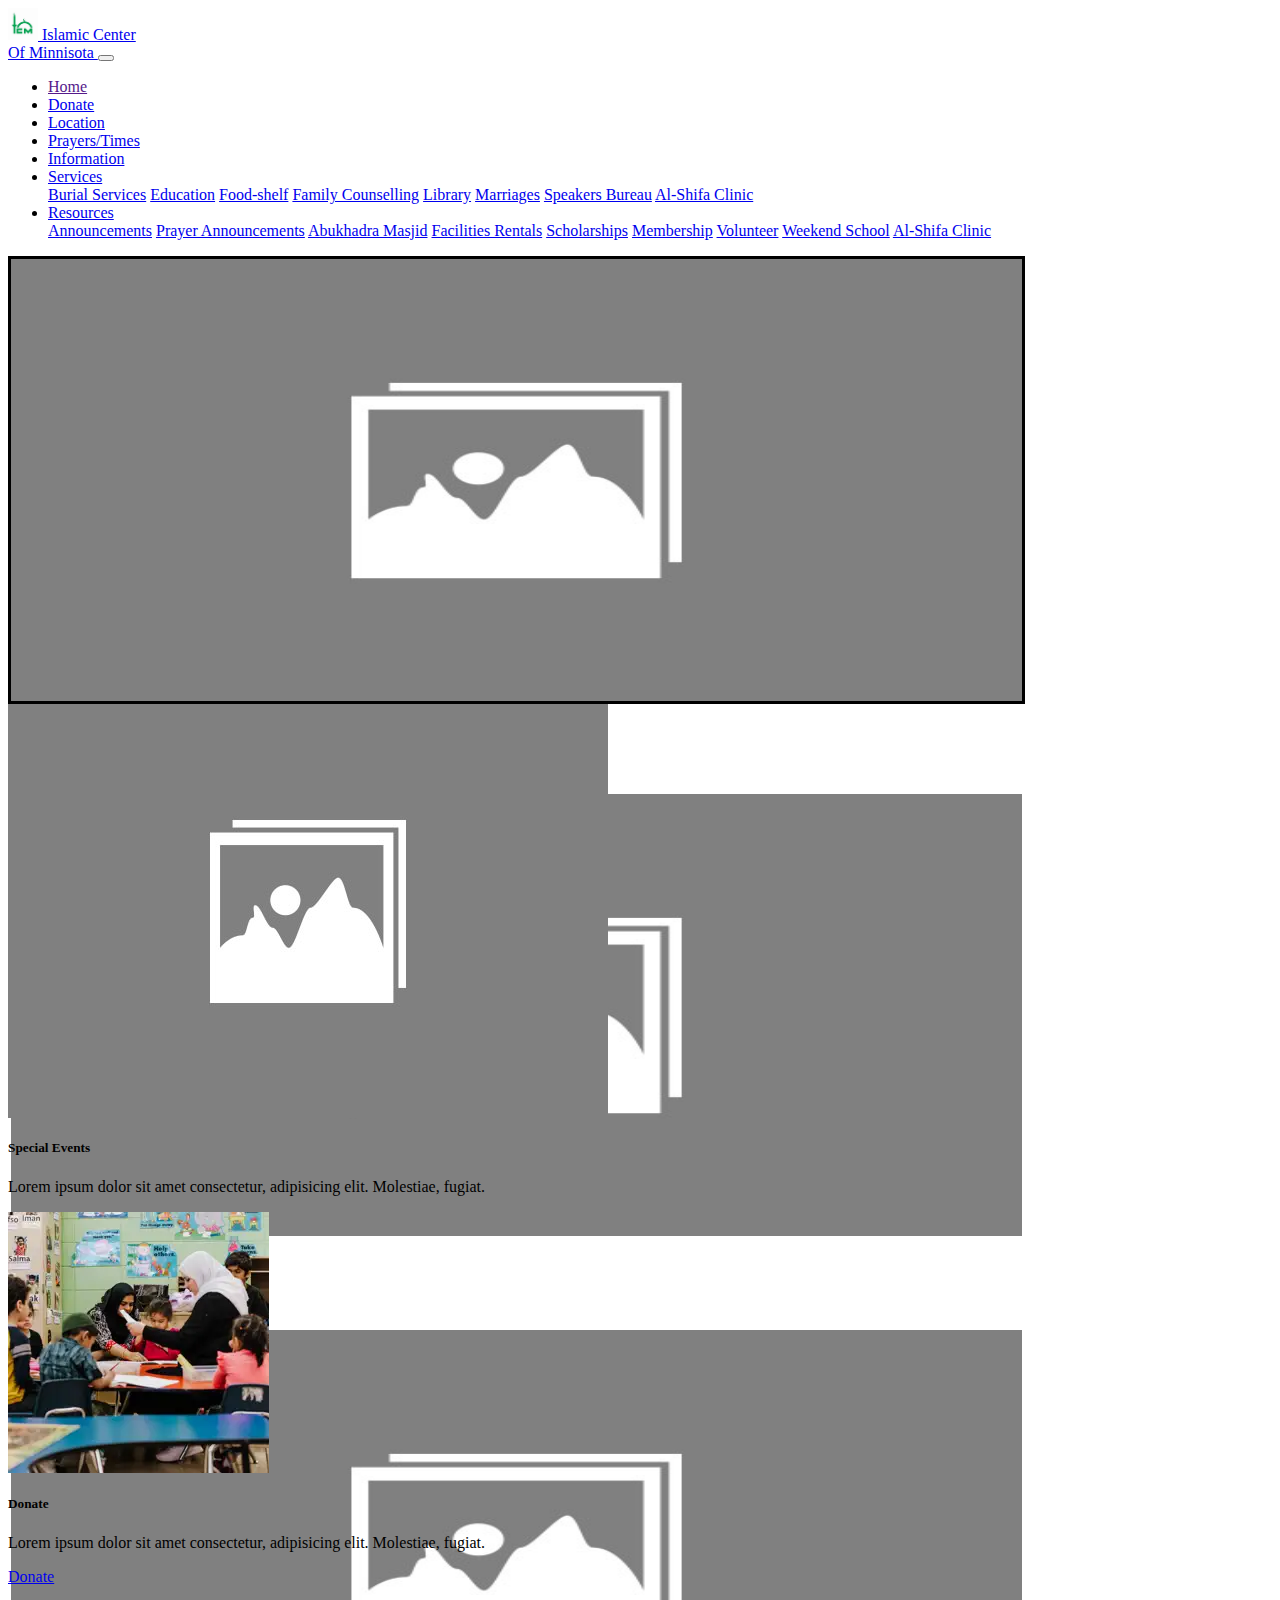
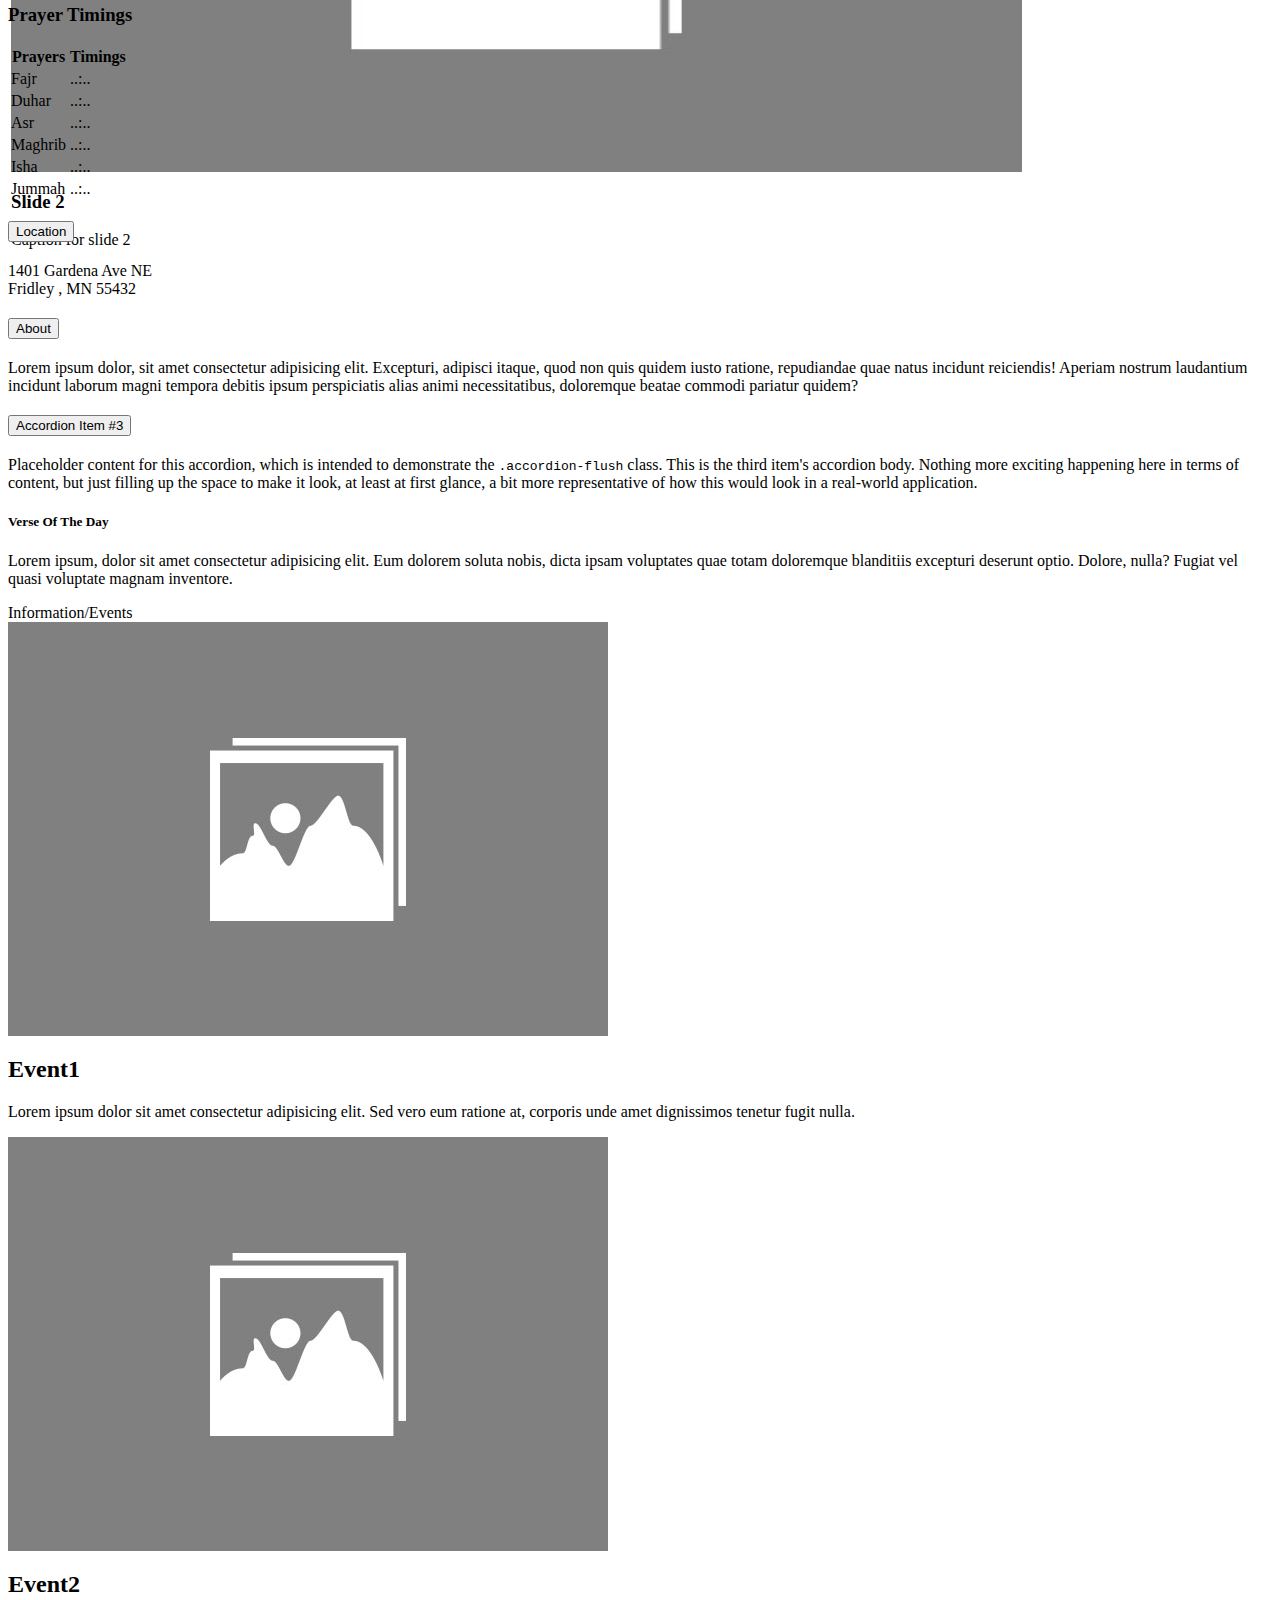
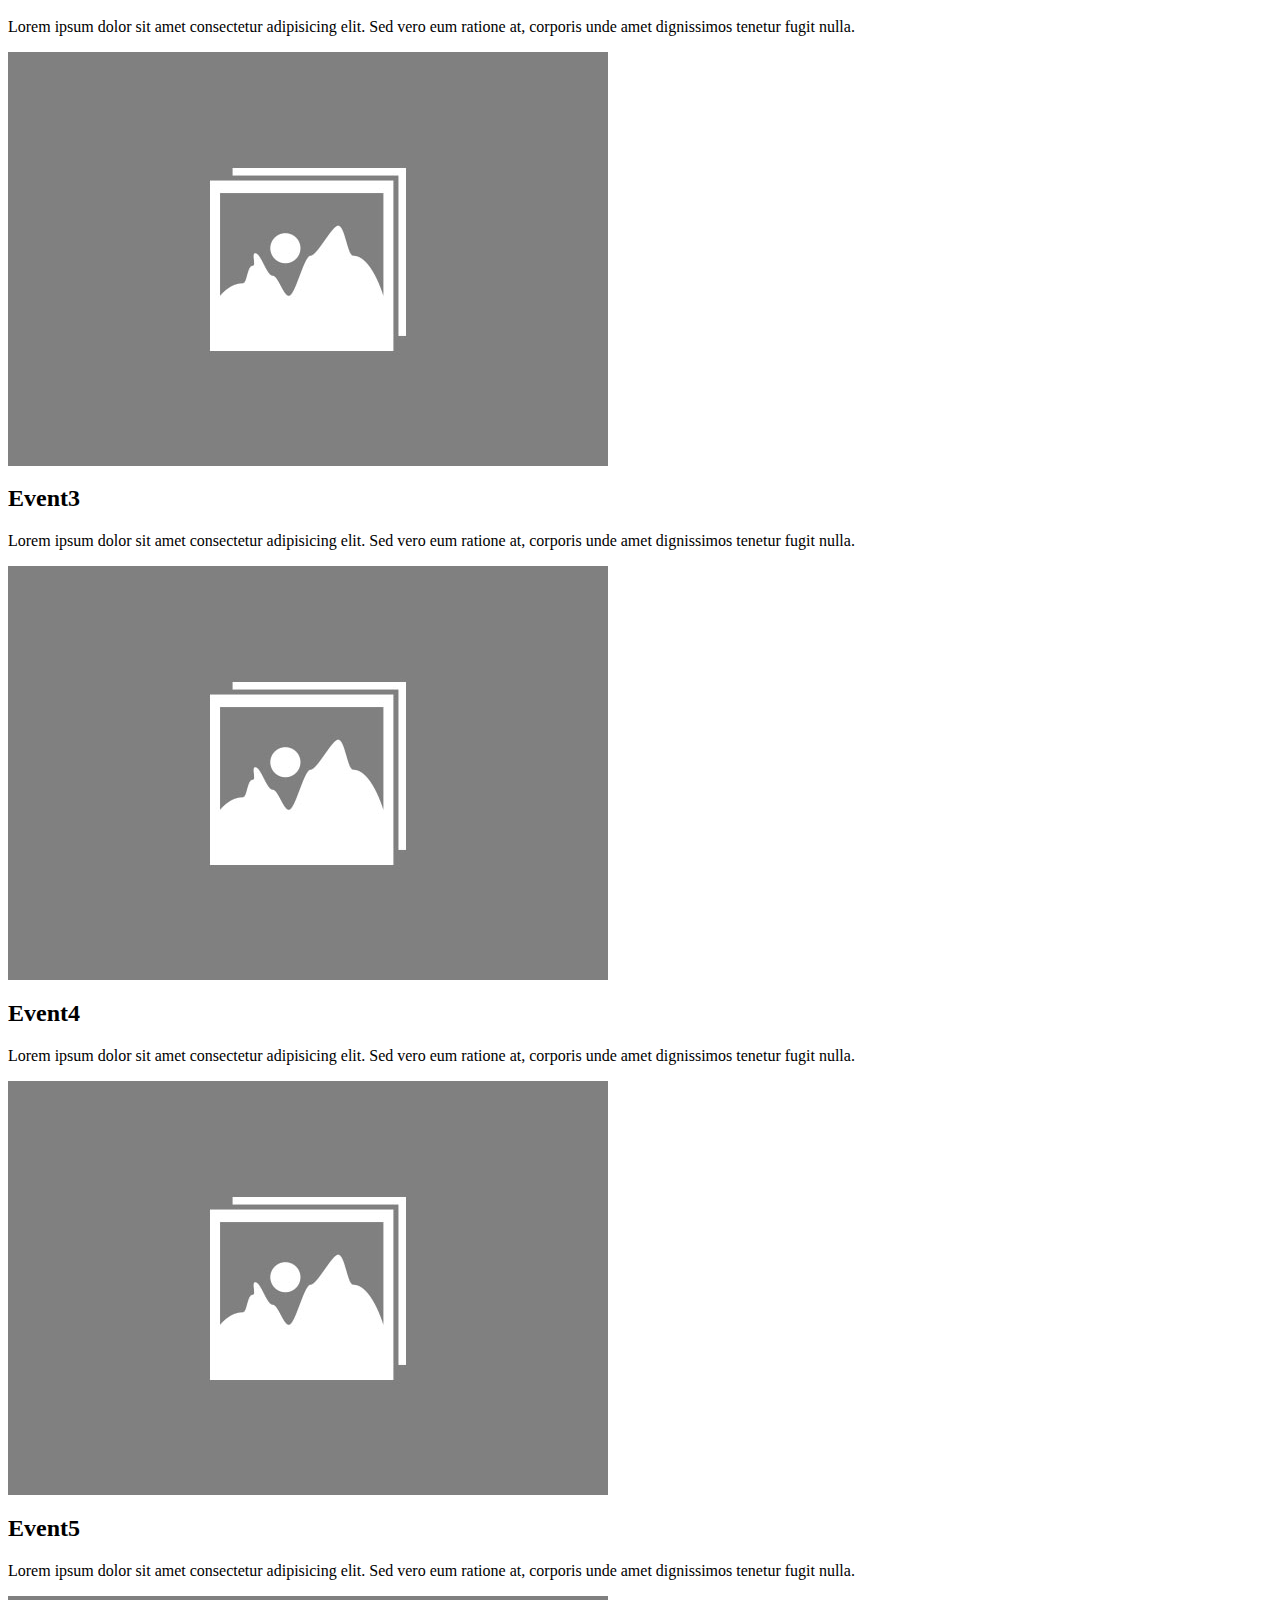
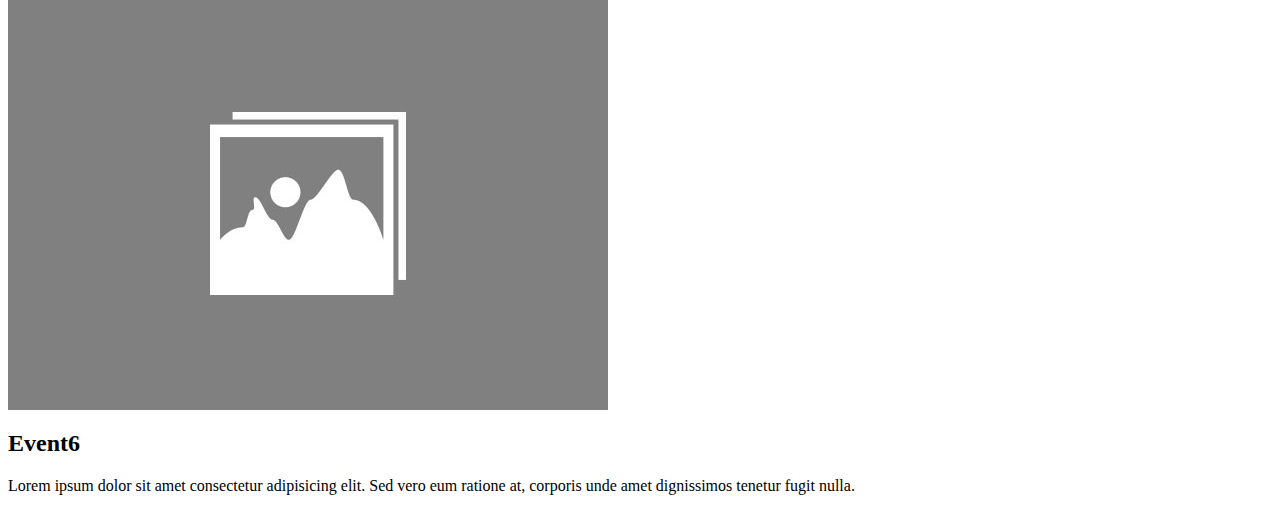
<file: index.html>
<html lang="en">
<head>
    <meta charset="UTF-8">
    <meta http-equiv="X-UA-Compatible" content="IE=edge">
    <meta name="viewport" content="width=device-width, initial-scale=1.0">
    <title>ICM HomePage</title>
    <link href="https://cdn.jsdelivr.net/npm/bootstrap@5.0.2/dist/css/bootstrap.min.css" rel="stylesheet" integrity="sha384-EVSTQN3/azprG1Anm3QDgpJLIm9Nao0Yz1ztcQTwFspd3yD65VohhpuuCOmLASjC" crossorigin="anonymous">
    <link rel="stylesheet" href="style.css">
    
</head>
<body class="m-0 p-0">

<!--Nav-->    

    <nav class="navbar navbar-expand-lg navbar-dark bg-success">
        <div class="container" >
            <a class="navbar-brand fs-4" href="#">
                <img src="icm-logo.jpg" alt="" width="30px" class="rounded">
               Islamic Center <br> Of Minnisota
            </a>

           <button class="navbar-toggler" type="button" data-bs-toggle="collapse" data-bs-target="#navbar1">
                <span class="navbar-toggler-icon"></span>
           </button>

           <div class="collapse navbar-collapse" id="navbar1">
                <ul class="navbar-nav ms-auto">
                    <li class="nav-item fs-5 px-3">
                        <a href="" class="nav-link active">Home</a>
                    </li>
                    <li class="nav-item fs-5 px-3">
                        <a href="donate.html" target="_blank" class="nav-link active">Donate</a>
                    </li>
                    <li class="nav-item fs-5 px-3">
                        <a href="#location"class="nav-link active">Location</a>
                    </li>
                    <li class="nav-item fs-5 px-3">
                        <a href="#prayer"class="nav-link active">Prayers/Times</a>
                    </li>
                    <li class="nav-item fs-5 px-3">
                        <a href="#information" class="nav-link active">Information</a>
                    </li>

                    <li class="nav-item dropdown fs-5 px-3">
                        <a href="services.html" target="_blank" class="nav-link dropdown-toggle active" role="button" data-bs-toggle="dropdown">Services</a>
                            <div class="dropdown-menu bg-white">
                                <a href="services.html#section0" target="_blank" class="dropdown-item text-success fw-bold">Burial Services</a>
                                <a href="services.html#section1" target="_blank" class="dropdown-item text-success fw-bold">Education</a>
                                <a href="services.html#section2" target="_blank" class="dropdown-item text-success fw-bold">Food-shelf</a>
                                <a href="services.html#section3" target="_blank" class="dropdown-item text-success fw-bold">Family Counselling</a>
                                <a href="services.html#section4" target="_blank" class="dropdown-item text-success fw-bold">Library</a>
                                <a href="services.html#section5" target="_blank" class="dropdown-item text-success fw-bold">Marriages</a>
                                <a href="services.html#section6" target="_blank" class="dropdown-item text-success fw-bold">Speakers Bureau</a>
                                <a href="services.html#section7" target="_blank" class="dropdown-item text-success fw-bold">Al-Shifa Clinic</a>
                            </div>
                    </li>

                    <li class="nav-item dropdown fs-5 px-3">
                        <a href="resources.html" class="nav-link dropdown-toggle active" role="button" data-bs-toggle="dropdown">Resources</a>
                            <div class="dropdown-menu bg-white">
                                <a href="resources.html#section1" class="dropdown-item text-success fw-bold">Announcements</a>
                                <a href="resources.html#section2" class="dropdown-item text-success fw-bold">Prayer Announcements</a>
                                <a href="resources.html#section3" class="dropdown-item text-success fw-bold">Abukhadra Masjid</a>
                                <a href="resources.html#section4" class="dropdown-item text-success fw-bold">Facilities Rentals</a>
                                <a href="resources.html#section5" class="dropdown-item text-success fw-bold">Scholarships</a>
                                <a href="resources.html#section6" class="dropdown-item text-success fw-bold">Membership</a>
                                <a href="resources.html#section7" class="dropdown-item text-success fw-bold">Volunteer</a>
                                <a href="resources.html#section8" class="dropdown-item text-success fw-bold">Weekend School</a>
                                <a href="resources.html#section9" class="dropdown-item text-success fw-bold">Al-Shifa Clinic</a>
                            </div>
                    </li>               
                </ul>
           </div>
        </div>
    </nav>
</section>



<!--Carousel1-->
<section>
    <div class="container p-0 mt-4 mb-5" id="box">
        <div class="carousel slide" data-bs-ride="carousel" data-bs-interval="2500" id="carousel1">

            <div class="carousel-inner">
                <div class="carousel-item active">
                    <img src="img-placeholder.jpg" alt="" class="img-size" id="mox">

                    <div class="carousel-caption text-white text-center active">
                        <h3 class="text-dark">Slide 1</h3>
                        <p>Caption for slide 1</p>
                      </div>
                </div>
    
                <div class="carousel-item ">
                    <img src="img-placeholder.jpg" alt="" class="img-size" id="mox">

                    <div class="carousel-caption text-white text-center">
                        <h3 class="text-dark">Slide 2</h3>
                        <p>Caption for slide 2</p>
                      </div>
                </div>
    
                <div class="carousel-item ">
                    <img src="img-placeholder.jpg" alt="" class="img-size" id="mox">
                    
                    <div class="carousel-caption text-white text-center">
                        <h3 class="text-dark">Slide 2</h3>
                        <p>Caption for slide 2</p>
                    </div>
                </div>

            </div>

            <a class="carousel-control-prev" href="#carousel1" role="button" data-bs-slide="prev">
                <span class="carousel-control-prev-icon"></span>
                
            </a>

            <a class="carousel-control-next" href="#carousel1" role="button" data-bs-slide="next">
                <span class="carousel-control-next-icon"></span>
                
            </a>


        </div>
      </div>
</section>


<!--prayer time/ special events, coustom-->
<div class="container">
    <div class="row justify-content-between">
        
    <div class="col-md-4">
        <div class="card bg-success mb-3">
            <img src="img-placeholder.jpg" alt="" class="card-img-top">
            <div class="card-body">
                <h5 class="card-title text-white">
                    Special Events
                </h5>
                <p class="card-text text-white">
                    Lorem ipsum dolor sit amet consectetur, adipisicing elit. Molestiae, fugiat.
                </p>
            </div>
            
        </div>
    </div>

    <div class="col-md-4" id="donate">
        <div class="card bg-success mb-3">
            <img src="donateimg.jpg" alt="" class="card-img-top">
            <div class="card-body">
                <h5 class="card-title text-white">
                    Donate
                </h5>
                <p class="card-text text-white">
                    Lorem ipsum dolor sit amet consectetur, adipisicing elit. Molestiae, fugiat.
                </p>
                <a href="donate.html" target="_blank" class="btn btn-primary">Donate</a>
            </div>
        </div>
    </div>

    <div class="col-md-4 rounded mb-4" id="prayer">
           <div class="card bg-success">
            <div class="card-body">
                <h3 class="card-title text-center text-white">
                    Prayer Timings
                </h3>
                <table class="table table-striped">
                    <thead>
                       <tr class="text-center text-white">
                           <th class="p-3">Prayers</th>
                           <th class="p-3">Timings</th>
                       </tr>
                    </thead>
                    <tbody>
                       <tr class="text-center text-white">
                           <td class="p-3">Fajr</td>
                           <td class="p-3">..:..</td>
                       </tr>
                       <tr class="text-center text-white">
                           <td class="p-3">Duhar</td>
                           <td class="p-3">..:..</td>
                       </tr>
                       <tr class="text-center text-white">
                           <td class="p-3">Asr</td>
                           <td class="p-3">..:..</td>
                       </tr>
                       <tr class="text-center text-white">
                           <td class="p-3">Maghrib</td>
                           <td class="p-3">..:..</td>
                       </tr>
                       <tr class="text-center text-white">
                           <td class="p-3">Isha </td>
                           <td class="p-3">..:..</td>
                       </tr>
                       <tr class="text-center text-white">
                           <td class="p-3">Jummah </td>
                           <td class="p-3">..:..</td>
                       </tr>
       
                    </tbody>
                   
                  </table>
            </div>
           </div>
        </div>
    </div>
</div>



<!--Location, About, Verse -->

<div class="container">
    <div class="row">
        <div class="col-md-8 mb-4" id="location">
            <div class="card bg-success">
                <div class="card-body">
                    <div class="container">
                        <div class="accordion accordion-flush" id="accord1">
                            <div class="accordion-item">
                              <h2 class="accordion-header" id="accord-head1">
                                <button class="accordion-button collapsed fw-bold" type="button" data-bs-toggle="collapse" data-bs-target="#acord-coll1">
                                  Location
                                </button>
                              </h2>
                              <div id="acord-coll1" class="accordion-collapse collapse" data-bs-parent="#accord1">
                                <div class="accordion-body">1401 Gardena Ave NE<br>
                                                            Fridley , MN 55432
                                </div>
                              </div>
                            </div>
                            <div class="accordion-item">
                              <h2 class="accordion-header" id="accord-head2">
                                <button class="accordion-button collapsed" type="button" data-bs-toggle="collapse" data-bs-target="#accord-coll2" aria-expanded="false">
                                  About
                                </button>
                              </h2>
                              <div id="accord-coll2" class="accordion-collapse collapse" data-bs-parent="#accord1">
                                <div class="accordion-body">Lorem ipsum dolor, sit amet consectetur adipisicing elit. Excepturi, adipisci itaque, quod non quis quidem iusto ratione, repudiandae quae natus incidunt reiciendis! Aperiam nostrum laudantium incidunt laborum magni tempora debitis ipsum perspiciatis alias animi necessitatibus, doloremque beatae commodi pariatur quidem?</div>
                              </div>
                            </div>
                            <div class="accordion-item">
                              <h2 class="accordion-header" id="accord-head3">
                                <button class="accordion-button collapsed" type="button" data-bs-toggle="collapse" data-bs-target="#accord-coll3">
                                  Accordion Item #3
                                </button>
                              </h2>
                              <div id="accord-coll3" class="accordion-collapse collapse"  data-bs-parent="#accord1">
                                <div class="accordion-body">Placeholder content for this accordion, which is intended to demonstrate the <code>.accordion-flush</code> class. This is the third item's accordion body. Nothing more exciting happening here in terms of content, but just filling up the space to make it look, at least at first glance, a bit more representative of how this would look in a real-world application.</div>
                              </div>
                            </div>
                          </div>
                    </div>
                </div>
            </div>
        </div>


            <div class="col-md-4">
                <div class="card bg-success mb-3">
                    <div class="card-body">
                        <h5 class="card-title text-white">
                            Verse Of The Day
                        </h5>
                        <p class="card-text text-white">
                            Lorem ipsum, dolor sit amet consectetur adipisicing elit. 
                            Eum dolorem soluta nobis, dicta ipsam voluptates quae totam 
                            doloremque blanditiis excepturi deserunt optio. Dolore, nulla? 
                            Fugiat vel quasi voluptate magnam inventore.
                        </p>
                    </div>
                </div>
            </div>
        </div>
</div>

<!--Information-->
    <!--Banner-->
        <div class="fs-1 text-center text-white bg-success fw-bold mb-3" id="information">Information/Events</div>

        <div class="container">
            <div class="row">
                <div class="col-md-4">
                    <div class="card bg-success text-white mb-5">
                        <img src="img-placeholder.jpg" alt="" class="card-img-top">
                        <div class="card-body">
                            <h2 class="card-title">Event1</h2>
                            <p class="card-text">Lorem ipsum dolor sit amet consectetur 
                                adipisicing elit. Sed vero eum ratione at, corporis unde amet 
                                dignissimos tenetur fugit nulla.</p>
                        </div>
                    </div>
                </div>

                <div class="col-md-4">
                    <div class="card bg-success text-white mb-5">
                        <img src="img-placeholder.jpg" alt="" class="card-img-top">
                        <div class="card-body">
                            <h2 class="card-title">Event2</h2>
                            <p class="card-text">Lorem ipsum dolor sit amet consectetur 
                                adipisicing elit. Sed vero eum ratione at, corporis unde amet 
                                dignissimos tenetur fugit nulla.</p>
                        </div>
                    </div>
                </div>

                <div class="col-md-4">
                    <div class="card bg-success text-white mb-5">
                        <img src="img-placeholder.jpg" alt="" class="card-img-top">
                        <div class="card-body">
                            <h2 class="card-title">Event3</h2>
                            <p class="card-text">Lorem ipsum dolor sit amet consectetur 
                                adipisicing elit. Sed vero eum ratione at, corporis unde amet 
                                dignissimos tenetur fugit nulla.</p>
                        </div>
                    </div>
                </div>
            </div>
        </div>

        <div class="container">
            <div class="row">
                <div class="col-md-4">
                    <div class="card bg-success text-white mb-5">
                        <img src="img-placeholder.jpg" alt="" class="card-img-top">
                        <div class="card-body">
                            <h2 class="card-title">Event4</h2>
                            <p class="card-text">Lorem ipsum dolor sit amet consectetur 
                                adipisicing elit. Sed vero eum ratione at, corporis unde amet 
                                dignissimos tenetur fugit nulla.</p>
                        </div>
                    </div>
                </div>

                <div class="col-md-4">
                    <div class="card bg-success text-white mb-5">
                        <img src="img-placeholder.jpg" alt="" class="card-img-top">
                        <div class="card-body">
                            <h2 class="card-title">Event5</h2>
                            <p class="card-text">Lorem ipsum dolor sit amet consectetur 
                                adipisicing elit. Sed vero eum ratione at, corporis unde amet 
                                dignissimos tenetur fugit nulla.</p>
                        </div>
                    </div>
                </div>

                <div class="col-md-4">
                    <div class="card bg-success text-white mb-5">
                        <img src="img-placeholder.jpg" alt="" class="card-img-top">
                        <div class="card-body">
                            <h2 class="card-title">Event6</h2>
                            <p class="card-text">Lorem ipsum dolor sit amet consectetur 
                                adipisicing elit. Sed vero eum ratione at, corporis unde amet 
                                dignissimos tenetur fugit nulla.</p>
                        </div>
                    </div>
                </div>
            </div>
        </div>


        <!--footer-->
             <section class="bg-success">
                
             </section>


    <script src="https://cdn.jsdelivr.net/npm/bootstrap@5.0.2/dist/js/bootstrap.bundle.min.js" integrity="sha384-MrcW6ZMFYlzcLA8Nl+NtUVF0sA7MsXsP1UyJoMp4YLEuNSfAP+JcXn/tWtIaxVXM" crossorigin="anonymous"></script>
</body>
</html>
</file>
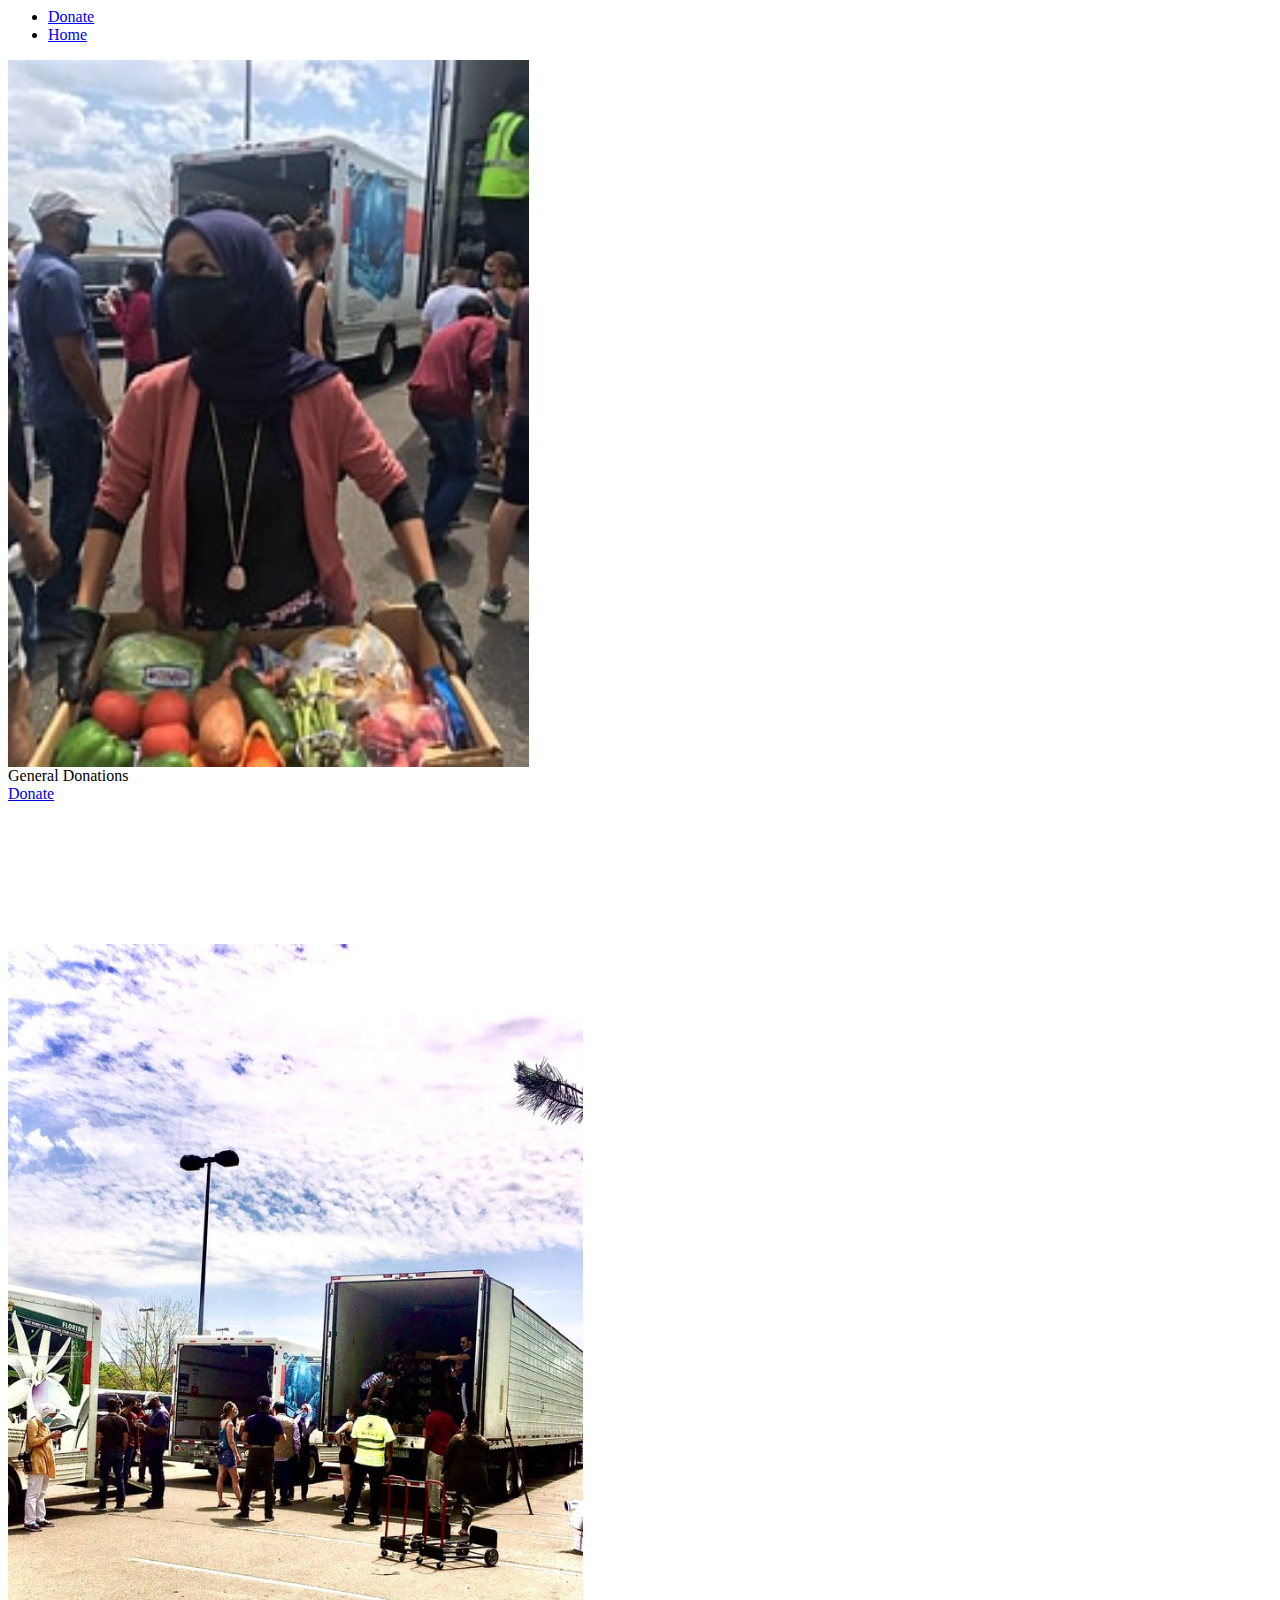
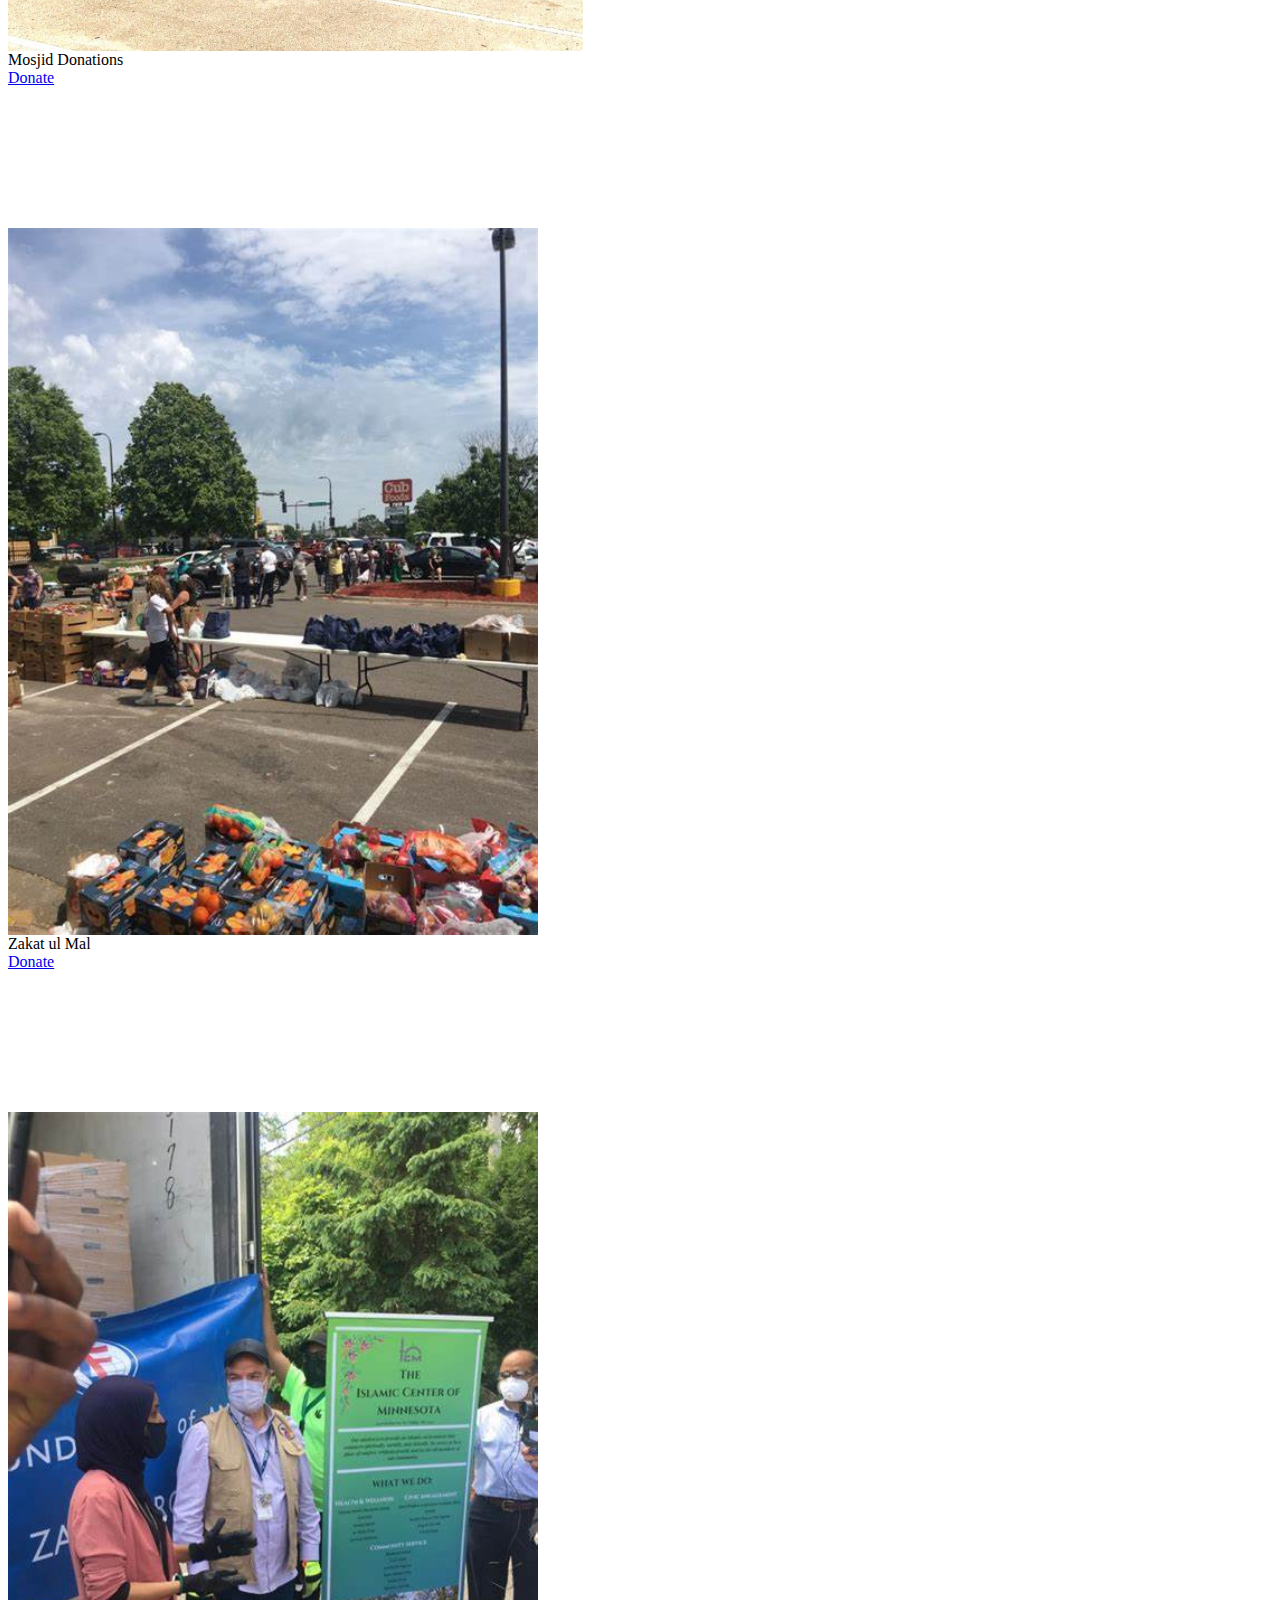
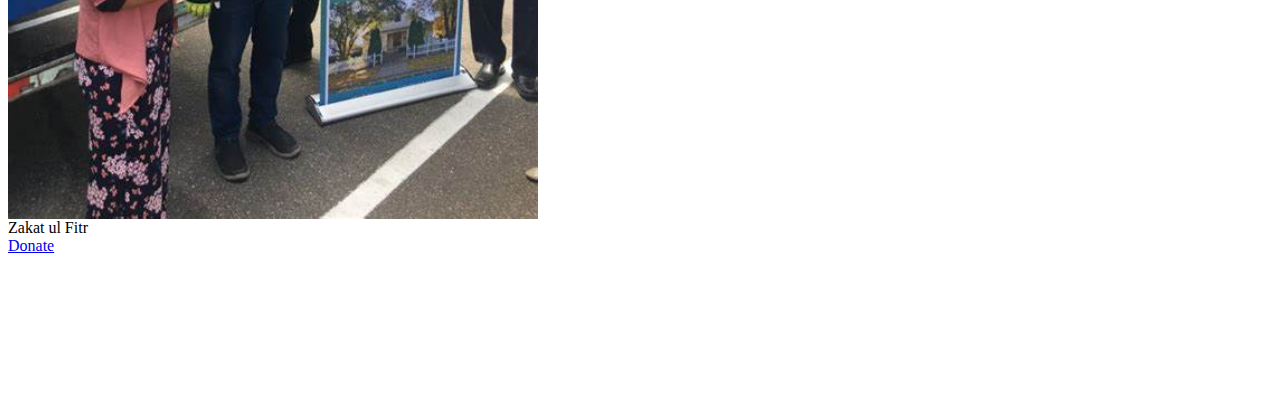
<file: donate.html>
<html lang="en">
<head>
    <meta charset="UTF-8">
    <meta http-equiv="X-UA-Compatible" content="IE=edge">
    <meta name="viewport" content="width=device-width, initial-scale=1.0">
    <title>Services</title>
    <link href="https://cdn.jsdelivr.net/npm/bootstrap@5.0.2/dist/css/bootstrap.min.css" rel="stylesheet" integrity="sha384-EVSTQN3/azprG1Anm3QDgpJLIm9Nao0Yz1ztcQTwFspd3yD65VohhpuuCOmLASjC" crossorigin="anonymous">
    <link rel="stylesheet" href="style.css">
    
</head>
<body>
    <div class="container mb-5 mt-2">
    <nav class="navbar navbar-expand-lg">
        <ul class="navbar-nav">
            <li class="nav-item fs-5 px-3">
                <a  class="navbar-brand fs-2 fw-bold text-success"href="index.html">Donate</a>
            </li>
            <li class="nav-item fs-5 px-3">
                <a  class="navbar-brand fs-2 fw-bold text-success" target="_blank" href="index.html">Home</a>
            </li>
        </ul>
    </nav>
    </div>
    
<div class="container">
   <div class="row">
    <div class="col-md-4 mb-4">
        <div class="card bg-success rounded" style="height: 100%";>
            <img src="donate1.jpg" height="80%" class="card-img-top w-50 rounded-pill mx-auto pt-3" alt="donate-img">
                <div class="card-body">
                    <div class="card-title text-white fs-4 text-center">General Donations</div>
                   
                    <div class="text-center">
                        <a href="https://us.mohid.co/mn/minneapolis/icmn/masjid/online/donation/1" target="_blank" class="btn btn-primary justify-content-center">Donate</a>
                       </div>
                </div>
        </div>
    </div>

    <div class="col-md-4 mb-4" >
        <div class="card bg-success rounded" style="height: 100%;">
            <img src="donate2.jpg" height="80%" class="card-img-top w-50 rounded-pill mx-auto pt-3" alt="donate-img">
                <div class="card-body ">
                    <div class="card-title text-white fs-4 text-center ">Mosjid Donations</div>
                   <div class="text-center">
                    <a href="https://us.mohid.co/mn/minneapolis/icmn/masjid/online/donation/2" target="_blank" class="btn btn-primary">Donate</a>
                   </div>
                </div>
        </div>
    </div>

    <div class="col-md-4 mb-4">
        <div class="card bg-success rounded" style="height: 100%;">
            <img src="donate3.jpg" height="80%" class="card-img-top w-50 mx-auto rounded-pill pt-3" alt="donate-img">
                <div class="card-body">
                    <div class="card-title text-white fs-4 text-center ">Zakat ul Mal</div>
                   
                    <div class="text-center">
                        <a href="https://us.mohid.co/mn/minneapolis/icmn/masjid/online/donation/3" target="_blank" class="btn btn-primary justify-content-center">Donate</a>
                       </div>
                </div>
        </div>
    </div>

   </div>
</div>

<div class="container">
    <div class="row">
     <div class="col-md-4 mb-4">
         <div class="card bg-success rounded" style="height: 100%;">
             <img src="donate4.jpg" height="80%" class="card-img-top w-50 rounded-pill mx-auto pt-3" alt="donate-img">
                 <div class="card-body">
                     <div class="card-title text-white fs-4 text-center">Zakat ul Fitr</div>
                    
                     <div class="text-center ">
                         <a href="https://us.mohid.co/mn/minneapolis/icmn/masjid/online/donation/4" target="_blank" class="btn btn-primary justify-content-center">Donate</a>
                        </div>
                 </div>
         </div>
     </div>
 
     <div class="col-md-4 mb-4" >
         
     </div>
 
     <div class="col-md-4 mb-4">
         
 </div>
    <script src="https://cdn.jsdelivr.net/npm/bootstrap@5.0.2/dist/js/bootstrap.bundle.min.js" integrity="sha384-MrcW6ZMFYlzcLA8Nl+NtUVF0sA7MsXsP1UyJoMp4YLEuNSfAP+JcXn/tWtIaxVXM" crossorigin="anonymous"></script>
</body>
</html>
</file>
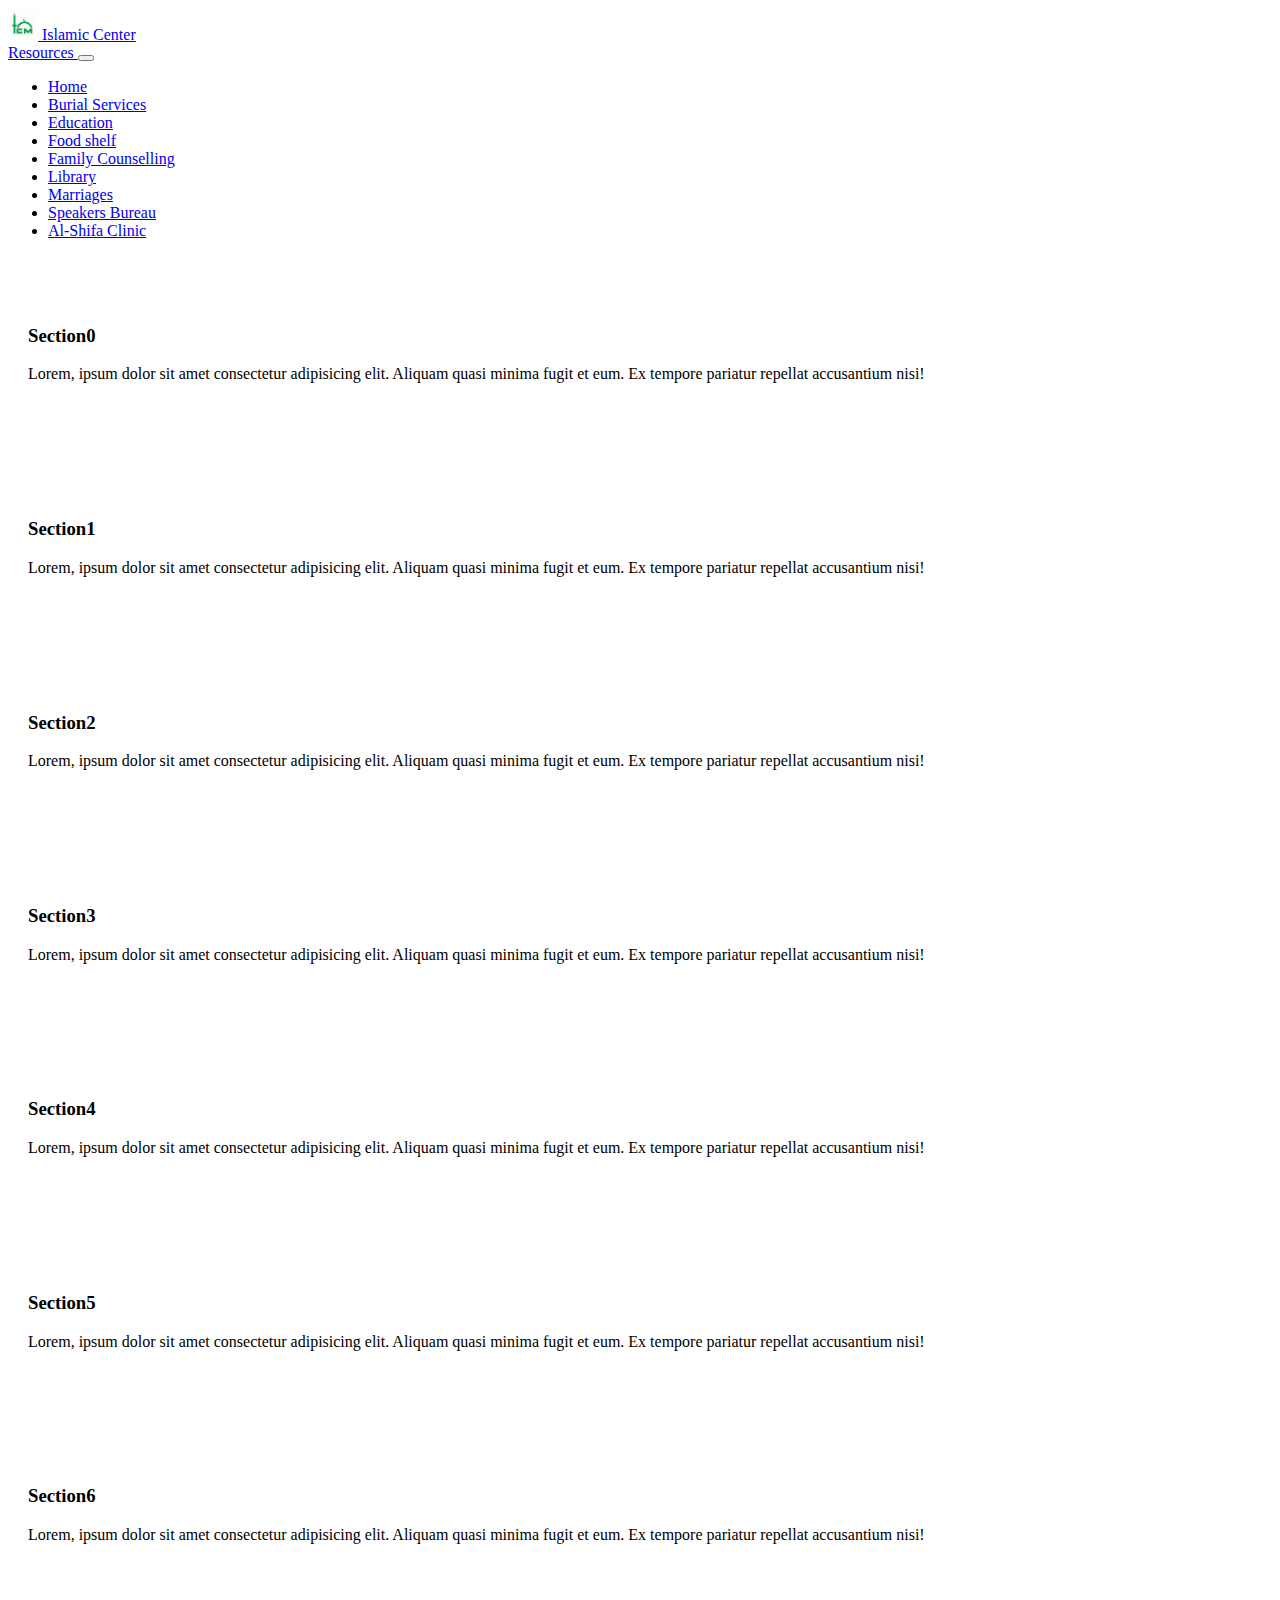
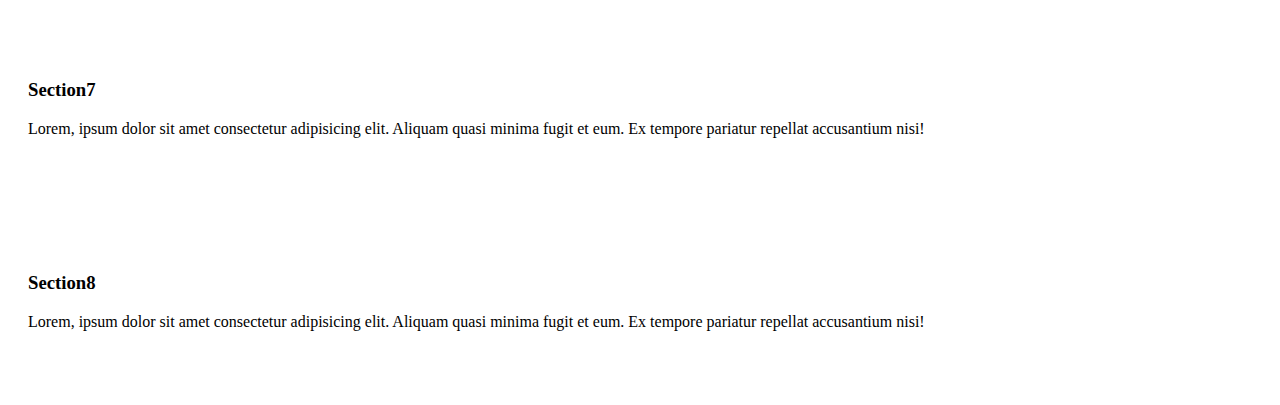
<file: resources.html>
<html lang="en">
<head>
    <meta charset="UTF-8">
    <meta http-equiv="X-UA-Compatible" content="IE=edge">
    <meta name="viewport" content="width=device-width, initial-scale=1.0">
    <title>Services</title>
    <link href="https://cdn.jsdelivr.net/npm/bootstrap@5.0.2/dist/css/bootstrap.min.css" rel="stylesheet" integrity="sha384-EVSTQN3/azprG1Anm3QDgpJLIm9Nao0Yz1ztcQTwFspd3yD65VohhpuuCOmLASjC" crossorigin="anonymous">
    <link rel="stylesheet" href="style.css">
    
</head>
<body>
    <nav class="navbar navbar-expand-xxl navbar-dark bg-success">
        <div class="container" >
            <a class="navbar-brand fs-4" href="#">
                <img src="icm-logo.jpg" alt="" width="30px" class="rounded">
               Islamic Center <br> Resources
            </a>

           <button class="navbar-toggler" type="button" data-bs-toggle="collapse" data-bs-target="#navbar3">
                <span class="navbar-toggler-icon"></span>
           </button>

           <div class="collapse navbar-collapse" id="navbar3">
                <ul class="navbar-nav ms-auto flex-column">

                <li class="nav-item">
                    <a href="index.html" class="nav-link fs-4  active">Home</a>
                </li>

                    <li class="nav-item">
                        <a href="#section0" class="nav-link fs-4  active">Burial Services</a>
                    </li>
    
                    <li class="nav-item">
                        <a href="#section1" class="nav-link fs-4  active">Education</a>
                    </li>
    
                    <li class="nav-item">
                        <a href="#section2" class="nav-link fs-4 active  ">Food shelf</a>
                    </li>
    
                    <li class="nav-item">
                        <a href="#section3" class="nav-link fs-4 active ">Family Counselling</a>
                    </li>
    
                    <li class="nav-item">
                        <a href="#section4" class="nav-link fs-4 active ">Library</a>
                    </li>
    
                    <li class="nav-item">
                        <a href="#section5" class="nav-link fs-4 active ">Marriages</a>
                    </li>
    
                    <li class="nav-item">
                        <a href="#section6" class="nav-link fs-4 active ">Speakers Bureau</a>
                    </li>
    
                    <li class="nav-item">
                        <a href="#section7" class="nav-link fs-4 active ">Al-Shifa Clinic</a>
                    </li>
                </ul>
           </div>
        </div>
    </nav>

    <section>

        <div class="mx-5 bg-success rounded mb-5 mt-5" id="section0"  style="padding:50px 20px;">
            <h3 class="text-center text-white mb-3 fs-1">Section0</h3>
            <p class="text-center text-white"> Lorem, ipsum dolor sit amet consectetur adipisicing elit. 
                Aliquam quasi minima fugit et eum. Ex tempore pariatur repellat 
                accusantium nisi!
            </p>
        </div>

        <div class="mx-5 bg-success rounded mb-5" id="section1"  style="padding:50px 20px;">
            <h3 class="text-center text-white mb-3 fs-1">Section1</h3>
            <p class="text-center text-white"> Lorem, ipsum dolor sit amet consectetur adipisicing elit. 
                Aliquam quasi minima fugit et eum. Ex tempore pariatur repellat 
                accusantium nisi!
            </p>
        </div>

        <div class="mx-5 bg-success rounded mb-5" id="section2"  style="padding:50px 20px;">
            <h3 class="text-center text-white mb-3 fs-1">Section2</h3>
            <p class="text-center text-white"> Lorem, ipsum dolor sit amet consectetur adipisicing elit. 
                Aliquam quasi minima fugit et eum. Ex tempore pariatur repellat 
                accusantium nisi!
            </p>
        </div>

        <div class="mx-5 bg-success rounded mb-5" id="section3"  style="padding:50px 20px;">
            <h3 class="text-center text-white mb-3 fs-1">Section3</h3>
            <p class="text-center text-white"> Lorem, ipsum dolor sit amet consectetur adipisicing elit. 
                Aliquam quasi minima fugit et eum. Ex tempore pariatur repellat 
                accusantium nisi!
            </p>
        </div>

        <div class="mx-5 bg-success rounded mb-5" id="section4"  style="padding:50px 20px;">
            <h3 class="text-center text-white mb-3 fs-1">Section4</h3>
            <p class="text-center text-white"> Lorem, ipsum dolor sit amet consectetur adipisicing elit. 
                Aliquam quasi minima fugit et eum. Ex tempore pariatur repellat 
                accusantium nisi!
            </p>
        </div>

        <div class="mx-5 bg-success rounded mb-5" id="section5"  style="padding:50px 20px;">
            <h3 class="text-center text-white mb-3 fs-1">Section5</h3>
            <p class="text-center text-white"> Lorem, ipsum dolor sit amet consectetur adipisicing elit. 
                Aliquam quasi minima fugit et eum. Ex tempore pariatur repellat 
                accusantium nisi!
            </p>
        </div>

        <div class="mx-5 bg-success rounded mb-5" id="section6"  style="padding:50px 20px;">
            <h3 class="text-center text-white mb-3 fs-1">Section6</h3>
            <p class="text-center text-white"> Lorem, ipsum dolor sit amet consectetur adipisicing elit. 
                Aliquam quasi minima fugit et eum. Ex tempore pariatur repellat 
                accusantium nisi!
            </p>
        </div>

        <div class="mx-5 bg-success rounded mb-5" id="section7"  style="padding:50px 20px;">
            <h3 class="text-center text-white mb-3 fs-1">Section7</h3>
            <p class="text-center text-white"> Lorem, ipsum dolor sit amet consectetur adipisicing elit. 
                Aliquam quasi minima fugit et eum. Ex tempore pariatur repellat 
                accusantium nisi!
            </p>
        </div>

        <div class="mx-5 bg-success rounded mb-5" id="section8"  style="padding:50px 20px;">
            <h3 class="text-center text-white mb-3 fs-1">Section8</h3>
            <p class="text-center text-white"> Lorem, ipsum dolor sit amet consectetur adipisicing elit. 
                Aliquam quasi minima fugit et eum. Ex tempore pariatur repellat 
                accusantium nisi!
            </p>
        </div>

    </section>
    <script src="https://cdn.jsdelivr.net/npm/bootstrap@5.0.2/dist/js/bootstrap.bundle.min.js" integrity="sha384-MrcW6ZMFYlzcLA8Nl+NtUVF0sA7MsXsP1UyJoMp4YLEuNSfAP+JcXn/tWtIaxVXM" crossorigin="anonymous"></script>
</body>
</html>
</file>
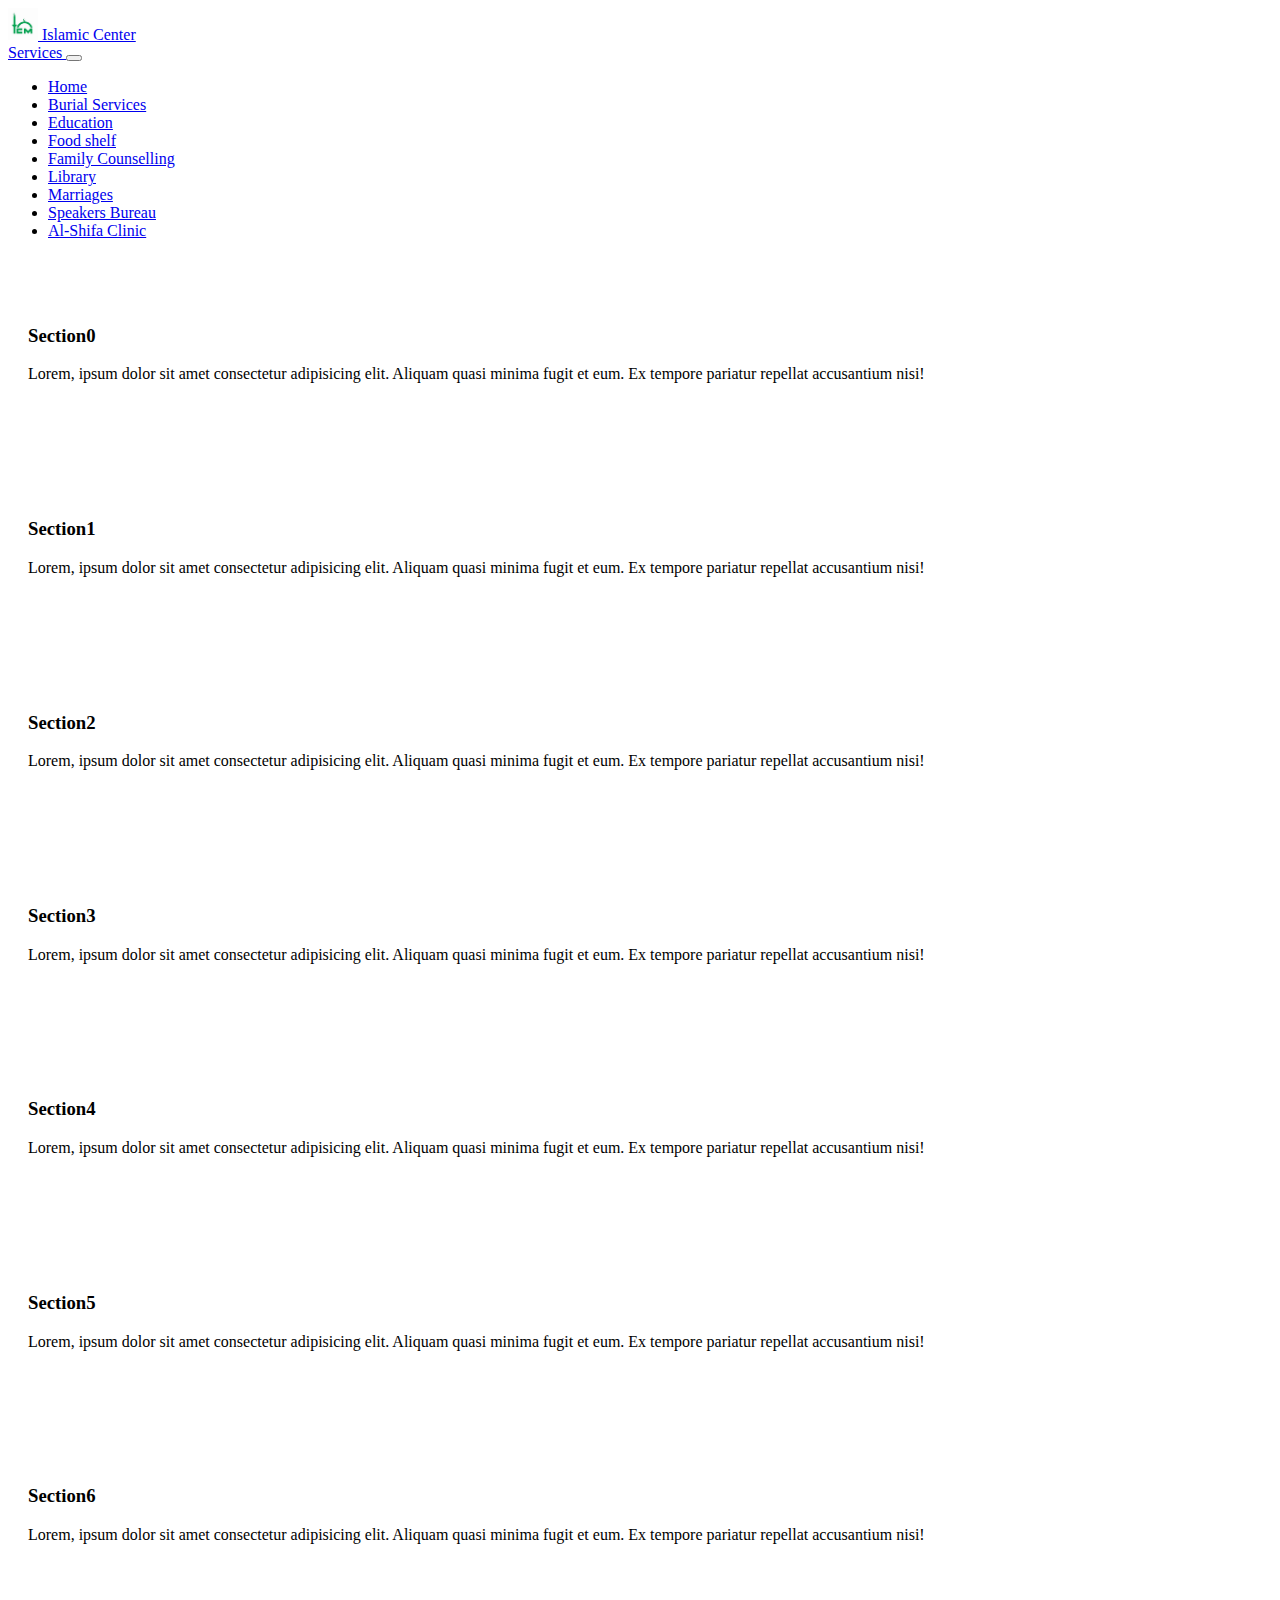
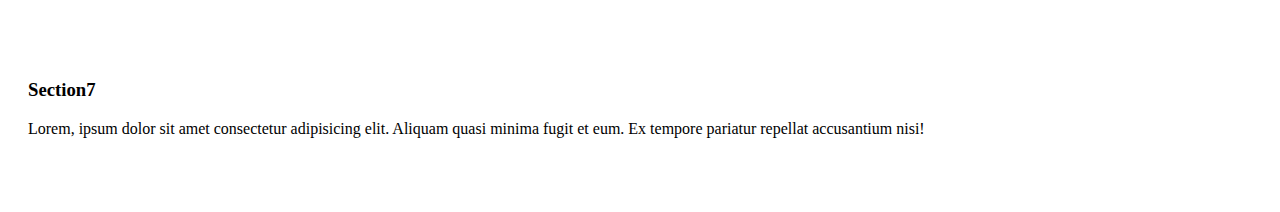
<file: services.html>
<html lang="en">
<head>
    <meta charset="UTF-8">
    <meta http-equiv="X-UA-Compatible" content="IE=edge">
    <meta name="viewport" content="width=device-width, initial-scale=1.0">
    <title>Services</title>
    <link href="https://cdn.jsdelivr.net/npm/bootstrap@5.0.2/dist/css/bootstrap.min.css" rel="stylesheet" integrity="sha384-EVSTQN3/azprG1Anm3QDgpJLIm9Nao0Yz1ztcQTwFspd3yD65VohhpuuCOmLASjC" crossorigin="anonymous">
    <link rel="stylesheet" href="style.css">
    
</head>
<body>
    <nav class="navbar navbar-expand-xxl navbar-dark bg-success">
        <div class="container" >
            <a class="navbar-brand fs-4" href="#">
                <img src="icm-logo.jpg" alt="" width="30px" class="rounded">
               Islamic Center <br> Services
            </a>

           <button class="navbar-toggler" type="button" data-bs-toggle="collapse" data-bs-target="#navbar2">
                <span class="navbar-toggler-icon"></span>
           </button>

           <div class="collapse navbar-collapse" id="navbar2">
                <ul class="navbar-nav ms-auto flex-column">

                    <li class="nav-item">
                        <a href="index.html" class="nav-link fs-4  active">Home</a>
                    </li>

                    <li class="nav-item">
                        <a href="#section0" class="nav-link fs-4  active">Burial Services</a>
                    </li>
    
                    <li class="nav-item">
                        <a href="#section1" class="nav-link fs-4  active">Education</a>
                    </li>
    
                    <li class="nav-item">
                        <a href="#section2" class="nav-link fs-4 active ">Food shelf</a>
                    </li>
    
                    <li class="nav-item">
                        <a href="#section3" class="nav-link fs-4 active ">Family Counselling</a>
                    </li>
    
                    <li class="nav-item">
                        <a href="#section4" class="nav-link fs-4 active ">Library</a>
                    </li>
    
                    <li class="nav-item">
                        <a href="#section5" class="nav-link fs-4 active ">Marriages</a>
                    </li>
    
                    <li class="nav-item">
                        <a href="#section6" class="nav-link fs-4 active ">Speakers Bureau</a>
                    </li>
    
                    <li class="nav-item">
                        <a href="#section7" class="nav-link fs-4 active ">Al-Shifa Clinic</a>
                    </li>
                </ul>
           </div>
        </div>
    </nav>
       
    
   <section> 
    <div class="mx-5 bg-success rounded mb-5 mt-5" id="section0"  style="padding:50px 20px;">
        <h3 class="text-center text-white mb-3 fs-1">Section0</h3>
        <p class="text-center text-white"> Lorem, ipsum dolor sit amet consectetur adipisicing elit. 
            Aliquam quasi minima fugit et eum. Ex tempore pariatur repellat 
            accusantium nisi!
        </p>
    </div>

    <div class="mx-5 bg-success rounded mb-5" id="section1"  style="padding:50px 20px;">
        <h3 class="text-center text-white mb-3 fs-1">Section1</h3>
        <p class="text-center text-white"> Lorem, ipsum dolor sit amet consectetur adipisicing elit. 
            Aliquam quasi minima fugit et eum. Ex tempore pariatur repellat 
            accusantium nisi!
        </p>
    </div>

    <div class="mx-5 bg-success rounded mb-5" id="section2"  style="padding:50px 20px;">
        <h3 class="text-center text-white mb-3 fs-1">Section2</h3>
        <p class="text-center text-white"> Lorem, ipsum dolor sit amet consectetur adipisicing elit. 
            Aliquam quasi minima fugit et eum. Ex tempore pariatur repellat 
            accusantium nisi!
        </p>
    </div>

    <div class="mx-5 bg-success rounded mb-5" id="section3"  style="padding:50px 20px;">
        <h3 class="text-center text-white mb-3 fs-1">Section3</h3>
        <p class="text-center text-white"> Lorem, ipsum dolor sit amet consectetur adipisicing elit. 
            Aliquam quasi minima fugit et eum. Ex tempore pariatur repellat 
            accusantium nisi!
        </p>
    </div>

    <div class="mx-5 bg-success rounded mb-5" id="section4"  style="padding:50px 20px;">
        <h3 class="text-center text-white mb-3 fs-1">Section4</h3>
        <p class="text-center text-white"> Lorem, ipsum dolor sit amet consectetur adipisicing elit. 
            Aliquam quasi minima fugit et eum. Ex tempore pariatur repellat 
            accusantium nisi!
        </p>
    </div>

    <div class="mx-5 bg-success rounded mb-5" id="section5"  style="padding:50px 20px;">
        <h3 class="text-center text-white mb-3 fs-1">Section5</h3>
        <p class="text-center text-white"> Lorem, ipsum dolor sit amet consectetur adipisicing elit. 
            Aliquam quasi minima fugit et eum. Ex tempore pariatur repellat 
            accusantium nisi!
        </p>
    </div>

    <div class="mx-5 bg-success rounded mb-5" id="section6"  style="padding:50px 20px;">
        <h3 class="text-center text-white mb-3 fs-1">Section6</h3>
        <p class="text-center text-white"> Lorem, ipsum dolor sit amet consectetur adipisicing elit. 
            Aliquam quasi minima fugit et eum. Ex tempore pariatur repellat 
            accusantium nisi!
        </p>
    </div>

    <div class="mx-5 bg-success rounded mb-5" id="section7"  style="padding:50px 20px;">
        <h3 class="text-center text-white mb-3 fs-1">Section7</h3>
        <p class="text-center text-white"> Lorem, ipsum dolor sit amet consectetur adipisicing elit. 
            Aliquam quasi minima fugit et eum. Ex tempore pariatur repellat 
            accusantium nisi!
        </p>
    </div>

        
   </section>

    <script src="https://cdn.jsdelivr.net/npm/bootstrap@5.0.2/dist/js/bootstrap.bundle.min.js" integrity="sha384-MrcW6ZMFYlzcLA8Nl+NtUVF0sA7MsXsP1UyJoMp4YLEuNSfAP+JcXn/tWtIaxVXM" crossorigin="anonymous"></script>
</body>
</html>
</file>
<file: style.css>
#box{
    border-style:solid ;
    border-color: black;
    width: 80%;
    height:50%;
}


.img-size{
    width: 400px;
    height: 100px;
    object-fit: fill;
} 

#mox{
    width: 100%;
    height:100%; 
}

.box2{
    width: 70%;
}

#text{
    height: 1000px;
}

#size{
    height: 1000px;
}

#body-style{
    position: relative;
    margin: 0;
    padding: 0;
}

#nav-vert-size{
    width:fit-content;
    height: 100%;
}


  

#gradiant{
    
    background: linear-gradient(to top left, #33cc33 0%, #ccffcc 105%);
    
}

#nav-bg{
    background: linear-gradient(to top right, #33cc33 0%, #ccffcc 105%);
}
</file>
